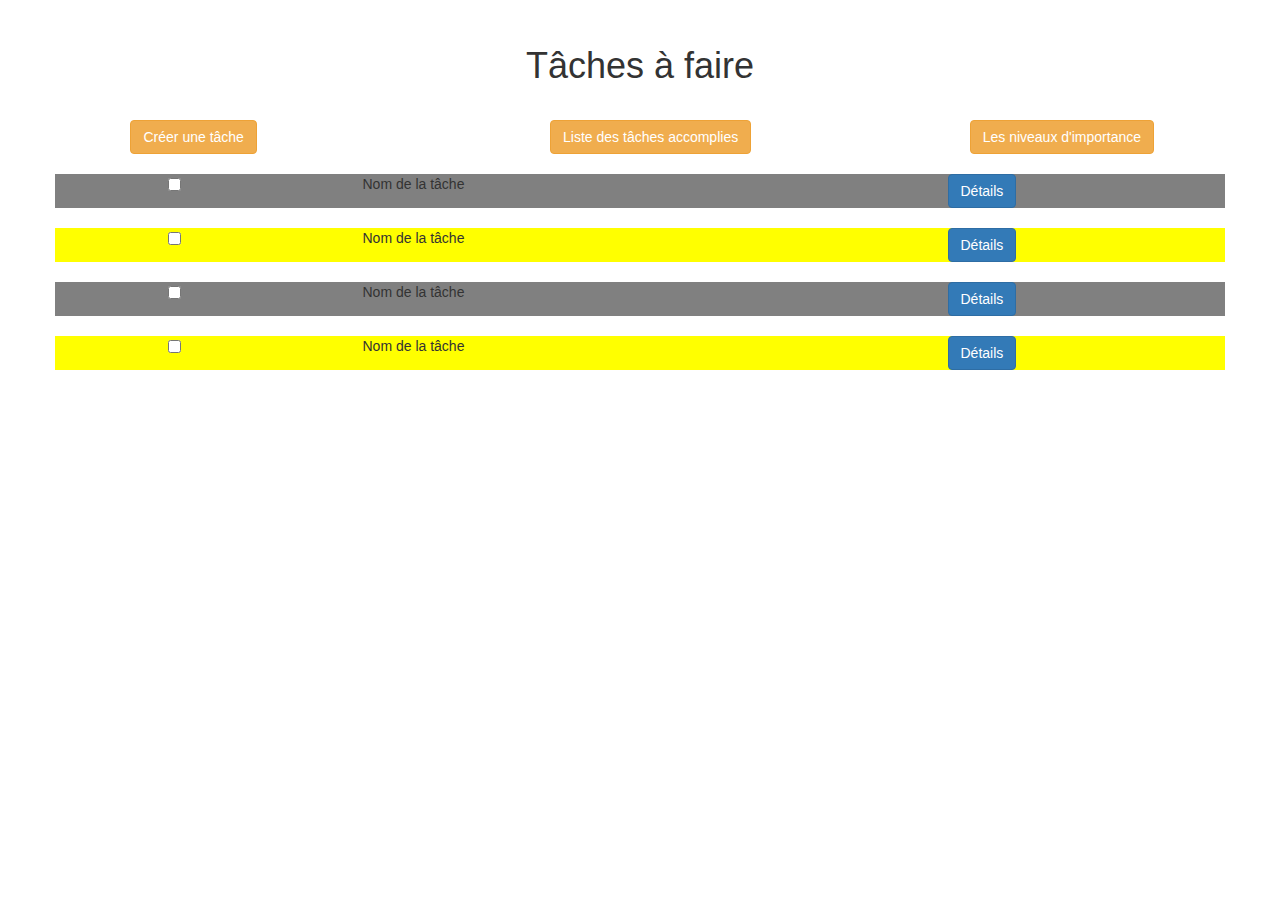
<file: index.html>
<!DOCTYPE html>
<html lang="fr">
<head>
    <meta charset="utf-8">
    <title>Gestionnaire de tâches</title>
    <link rel="stylesheet" type="text/css" href="css/main.css">
    <link rel="stylesheet" type="text/css" href="bower_components/bootstrap/dist/css/bootstrap.min.css">
</head>
<body>

    <h1>Tâches à faire</h1>
<div class="row">
    <div class="col-md-offset-1 col-md-3">
        <button class="btn btn-warning" href="" type="button" name="button">Créer une tâche</button>
    </div>
    <div class="col-md-offset-1 col-md-3">
        <button class="btn btn-warning" href="https://alexandremahieu.github.io/exam/index-02.html" type="button" name="button">Liste des tâches accomplies</button>
    </div>
    <div class="col-md-offset-1 col-md-3">
        <button class="btn btn-warning" href="" type="button" name="button">Les niveaux d'importance</button>
    </div>
</div>

    <section class="container">
        <form class="" action="index.html" method="post">
            <div class="row row-bg-1">
                <div class="col-md-offset-1 col-md-1">
                    <input type="checkbox">
                </div>
                <div class="col-md-offset-1 col-md-5">
                    <p>Nom de la tâche</p>
                </div>
                <div class="col-md-offset-1 col-md-3">
                    <button class="btn btn-primary" href="" type="button" name="button">Détails</button>
                </div>
            </div>
            <div class="row row-bg-2">
                <div class="col-md-offset-1 col-md-1">
                    <input type="checkbox">
                </div>
                <div class="col-md-offset-1 col-md-5">
                    <p>Nom de la tâche</p>
                </div>
                <div class="col-md-offset-1 col-md-3">
                    <button class="btn btn-primary" href="" type="button" name="button">Détails</button>
                </div>
            </div>
            <div class="row row-bg-1">
                <div class="col-md-offset-1 col-md-1">
                    <input type="checkbox">
                </div>
                <div class="col-md-offset-1 col-md-5">
                    <p>Nom de la tâche</p>
                </div>
                <div class="col-md-offset-1 col-md-3">
                    <button class="btn btn-primary" href="" type="button" name="button">Détails</button>
                </div>
            </div>
            <div class="row row-bg-2">
                <div class="col-md-offset-1 col-md-1">
                    <input type="checkbox">
                </div>
                <div class="col-md-offset-1 col-md-5">
                    <p>Nom de la tâche</p>
                </div>
                <div class="col-md-offset-1 col-md-3">
                    <button class="btn btn-primary" href="" type="button" name="button">Détails</button>
                </div>
            </div>
        </form>
    </section>
</body>
</html>
</file>
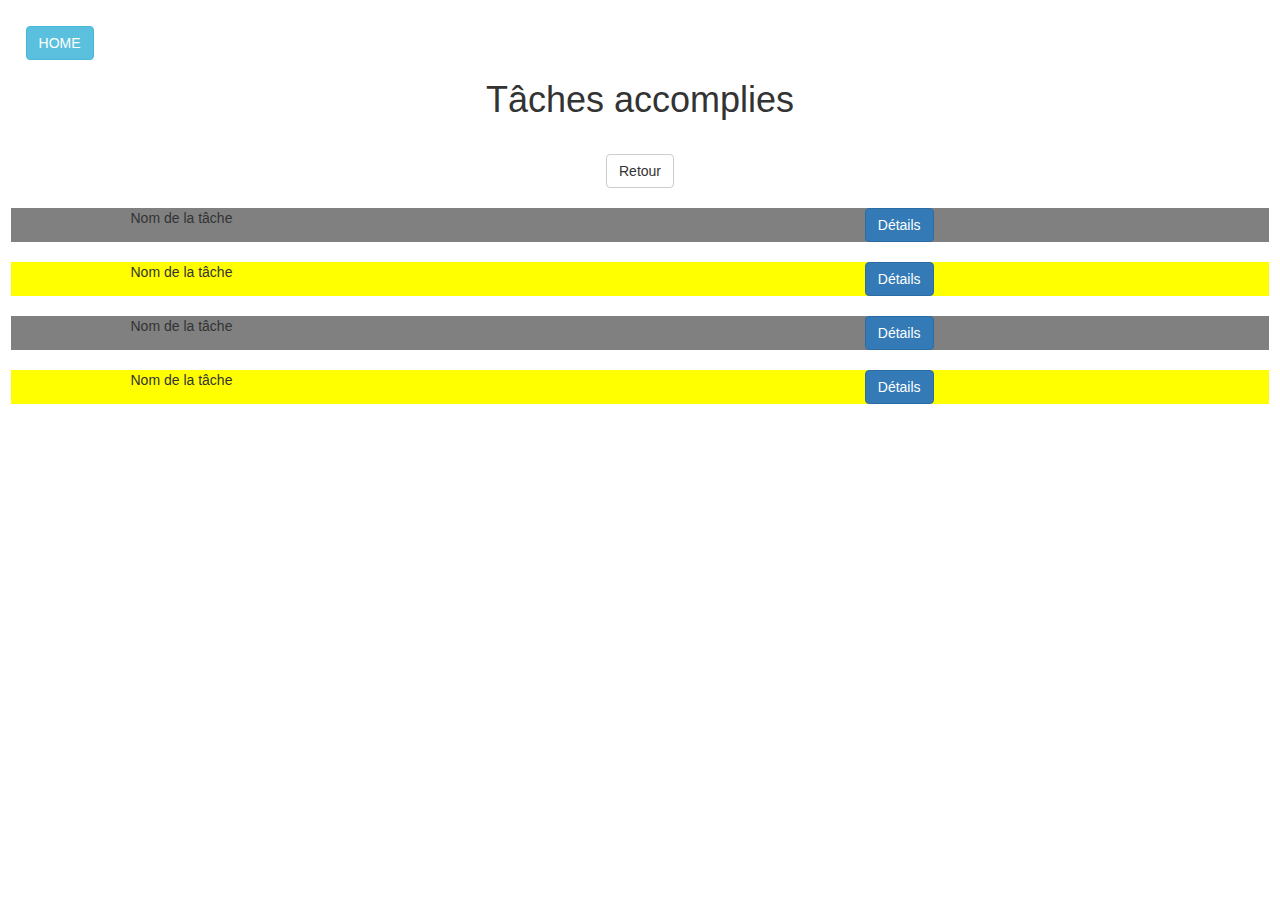
<file: index-02.html>
<!DOCTYPE html>
<html lang="fr">
<head>
    <meta charset="utf-8">
    <title>Tâches accomplies</title>
    <link rel="stylesheet" type="text/css" href="css/main.css">
    <link rel="stylesheet" type="text/css" href="bower_components/bootstrap/dist/css/bootstrap.min.css">
</head>
<body>
    <button class="btn btn-info" href="https://alexandremahieu.github.io/exam/" type="button" name="button">HOME</button>
    <h1>Tâches accomplies</h1>
    <div class="row btn-center">
        <button class="btn btn-default" href="" type="button" name="button">Retour</button>
    </div>
    <section>
        <form class="" action="index.html" method="post">
            <div class="row row-bg-1">
                <div class="col-md-offset-1 col-md-6">
                    <p>Nom de la tâche</p>
                </div>
                <div class="col-md-offset-1 col-md-4">
                    <button class="btn btn-primary" href="" type="button" name="button">Détails</button>
                </div>
            </div>
            <div class="row row-bg-2">
                <div class="col-md-offset-1 col-md-6">
                    <p>Nom de la tâche</p>
                </div>
                <div class="col-md-offset-1 col-md-4">
                    <button class="btn btn-primary" href="" type="button" name="button">Détails</button>
                </div>
            </div>
            <div class="row row-bg-1">
                <div class="col-md-offset-1 col-md-6">
                    <p>Nom de la tâche</p>
                </div>
                <div class="col-md-offset-1 col-md-4">
                    <button class="btn btn-primary" href="" type="button" name="button">Détails</button>
                </div>
            </div>
            <div class="row row-bg-2">
                <div class="col-md-offset-1 col-md-6">
                    <p>Nom de la tâche</p>
                </div>
                <div class="col-md-offset-1 col-md-4">
                    <button class="btn btn-primary" href="" type="button" name="button">Détails</button>
                </div>
            </div>
        </form>
    </section>
</body>
</html>
</file>
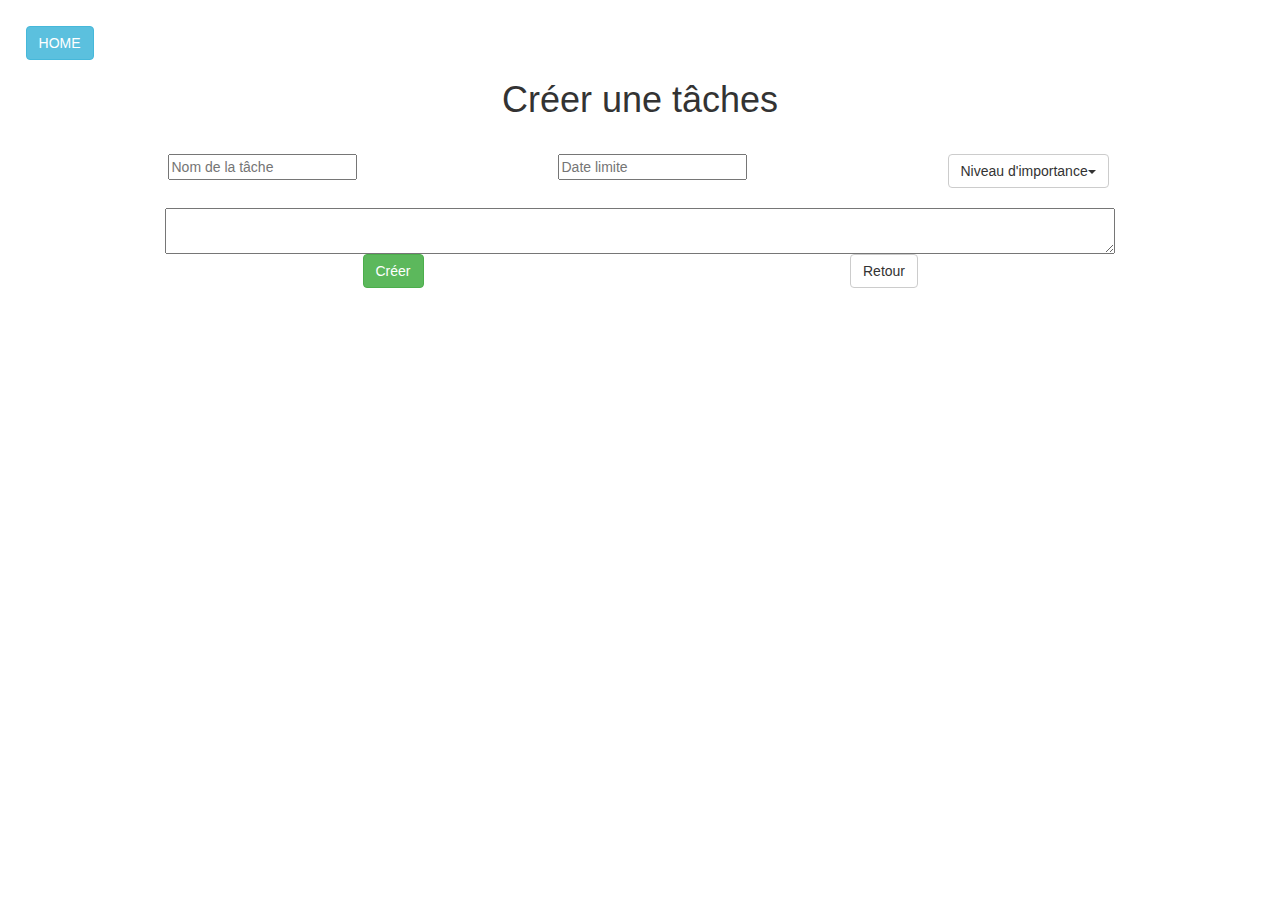
<file: index-03.html>
<!DOCTYPE html>
<html lang="fr">
<head>
    <meta charset="utf-8">
    <title>Créer une tâches</title>
    <link rel="stylesheet" type="text/css" href="css/main.css">
    <link rel="stylesheet" type="text/css" href="bower_components/bootstrap/dist/css/bootstrap.min.css">
    <script src="https://ajax.googleapis.com/ajax/libs/jquery/3.1.1/jquery.min.js"></script>
    <script src="https://maxcdn.bootstrapcdn.com/bootstrap/3.3.7/js/bootstrap.min.js"></script>
</head>
<body>
    <button class="btn btn-info" href="https://alexandremahieu.github.io/exam/" type="button" name="button">HOME</button>
    <h1>Créer une tâches</h1>

    <section class="container">
        <form class="" action="index.html" method="post">
            <div class="row">
                <div class="col-md-offset-1 col-md-3">
                    <input placeholder="Nom de la tâche" type="text">
                </div>
                <div class="col-md-offset-1 col-md-3">
                    <input placeholder="Date limite" type="text">
                </div>

                <div class="col-md-offset-1 col-md-3 dropdown">
                    <a href="#" type="button" date-toggle="dropdown" class="btn btn-default dropdown-toggle">Niveau d'importance<span class="caret"></span></a>
                    <ul class="dropdown-menu" role="menu">
                        <li><a href="">Niveau 01</a></li>
                        <li><a href="">Niveau 02</a></li>
                        <li><a href="">Niveau 02</a></li>
                        <li><a href="">Niveau 04</a></li>
                    </ul>
                </div>
            </div>
            <textarea name="name" class="col-md-offset-1 col-md-10"></textarea>
            <div class="row">
                <div class="col-md-offset-3 col-md-3">
                    <button class="btn btn-success" href="" type="button" name="button">Créer</button>
                </div>
                <div class="col-md-offset-2 col-md-3">
                    <button class="btn btn-default" href="" type="button" name="button">Retour</button>
                </div>
            </div>
        </form>
    </section>
</body>
</html>
</file>
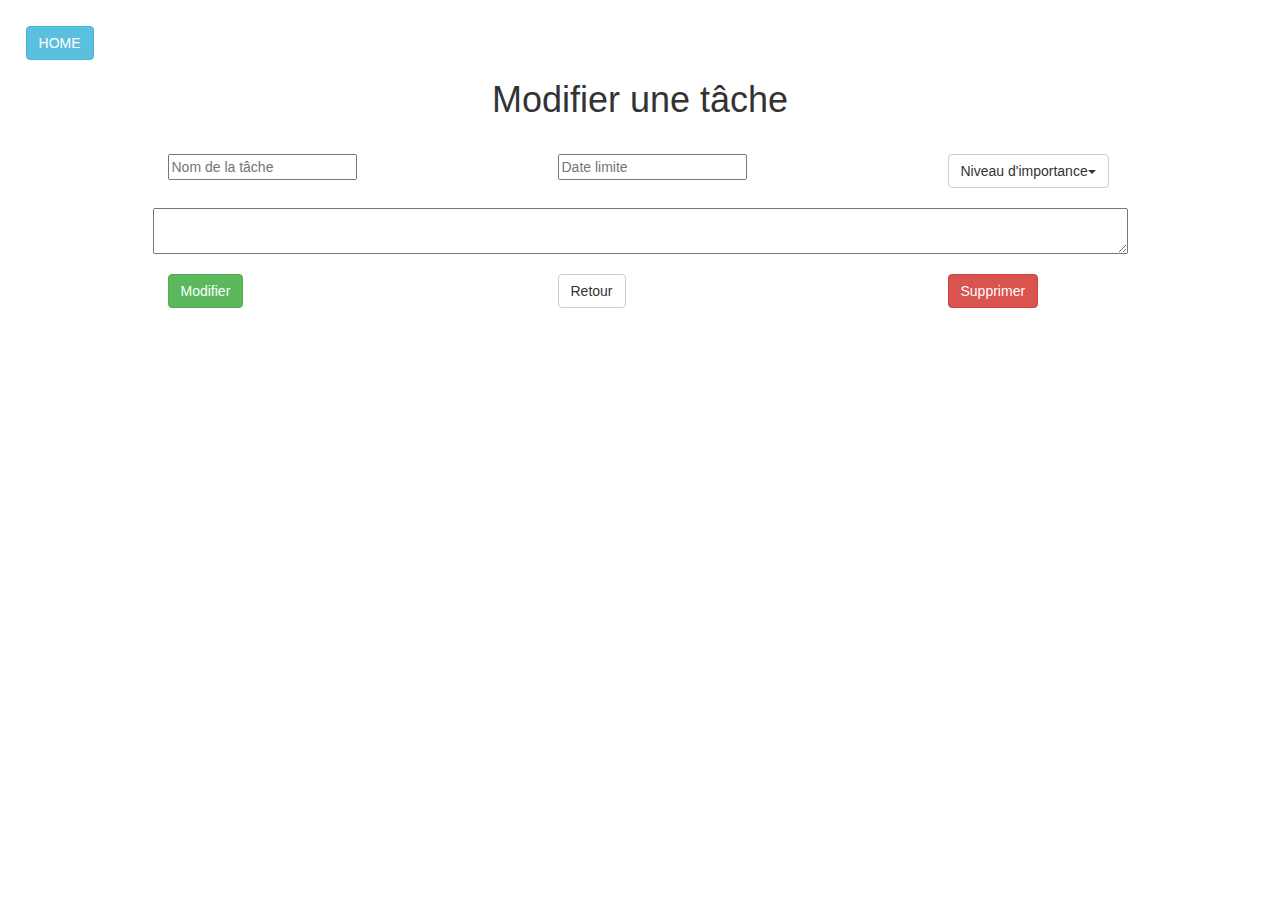
<file: index-04.html>
<!DOCTYPE html>
<html lang="fr">
<head>
    <meta charset="utf-8">
    <title>Modifier une tâche</title>
    <link rel="stylesheet" type="text/css" href="css/main.css">
    <link rel="stylesheet" type="text/css" href="bower_components/bootstrap/dist/css/bootstrap.min.css">
    <script src="https://ajax.googleapis.com/ajax/libs/jquery/3.1.1/jquery.min.js"></script>
    <script src="https://maxcdn.bootstrapcdn.com/bootstrap/3.3.7/js/bootstrap.min.js"></script>
</head>
<body>
    <button class="btn btn-info" href="https://alexandremahieu.github.io/exam/" type="button" name="button">HOME</button>
    <h1>Modifier une tâche</h1>

    <section class="container">
        <form class="" action="index.html" method="post">
            <div class="row">
                <div class="col-md-offset-1 col-md-3">
                    <input placeholder="Nom de la tâche" type="text">
                </div>
                <div class="col-md-offset-1 col-md-3">
                    <input placeholder="Date limite" type="text">
                </div>
                <div class="col-md-offset-1 col-md-3 dropdown">
                    <a href="#" type="button" date-toggle="dropdown" class="btn btn-default dropdown-toggle">Niveau d'importance<span class="caret"></span></a>
                    <ul class="dropdown-menu" role="menu">
                        <li><a href="">Niveau 01</a></li>
                        <li><a href="">Niveau 02</a></li>
                        <li><a href="">Niveau 02</a></li>
                        <li><a href="">Niveau 04</a></li>
                    </ul>
                </div>
            </div>
            <div class="row">
                <textarea name="name" class="col-md-offset-1 col-md-10"></textarea>
            </div>
            <div class="row">
                <div class="col-md-offset-1 col-md-3">
                    <button class="btn btn-success" href="" type="button" name="button">Modifier</button>
                </div>
                <div class="col-md-offset-1 col-md-3">
                    <button class="btn btn-default" href="" type="button" name="button">Retour</button>
                </div>
                <div class="col-md-offset-1 col-md-3">
                    <button class="btn btn-danger" href="" type="button" name="button">Supprimer</button>
                </div>
            </div>
        </form>
    </section>
</body>
</html>
</file>
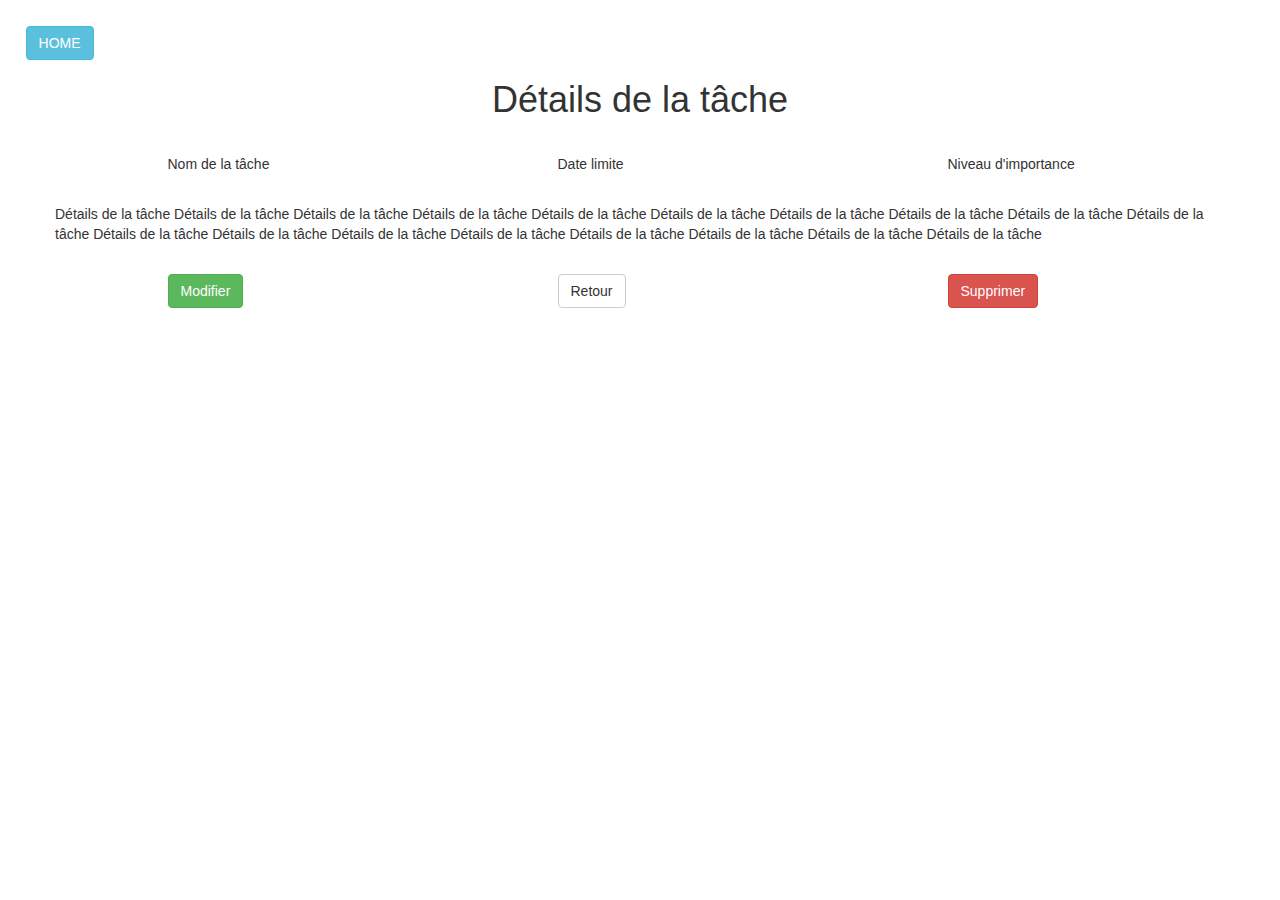
<file: index-05.html>
<!DOCTYPE html>
<html lang="fr">
<head>
    <meta charset="utf-8">
    <title>Détails de la tâche</title>
    <link rel="stylesheet" type="text/css" href="css/main.css">
    <link rel="stylesheet" type="text/css" href="bower_components/bootstrap/dist/css/bootstrap.min.css">
    <script src="https://ajax.googleapis.com/ajax/libs/jquery/3.1.1/jquery.min.js"></script>
    <script src="https://maxcdn.bootstrapcdn.com/bootstrap/3.3.7/js/bootstrap.min.js"></script>
</head>
<body>
    <button class="btn btn-info" href="https://alexandremahieu.github.io/exam/" type="button" name="button">HOME</button>
    <h1>Détails de la tâche</h1>

    <section class="container">
        <div class="row">
            <div class="col-md-offset-1 col-md-3">
                <p>Nom de la tâche</p>
            </div>
            <div class="col-md-offset-1 col-md-3">
                <p>Date limite</p>
            </div>
            <div class="col-md-offset-1 col-md-3">
            <p>Niveau d'importance</p>
            </div>
        </div>
        <div class="row">
            <p>
                Détails de la tâche Détails de la tâche Détails de la tâche Détails de la tâche Détails de la tâche
                Détails de la tâche Détails de la tâche Détails de la tâche Détails de la tâche Détails de la tâche
                Détails de la tâche Détails de la tâche Détails de la tâche Détails de la tâche Détails de la tâche
                Détails de la tâche Détails de la tâche Détails de la tâche
            </p>
       </div>
        <div class="row">
            <div class="col-md-offset-1 col-md-3">
                <button class="btn btn-success" href="" type="button" name="button">Modifier</button>
            </div>
            <div class="col-md-offset-1 col-md-3">
                <button class="btn btn-default" href="" type="button" name="button">Retour</button>
            </div>
            <div class="col-md-offset-1 col-md-3">
                <button class="btn btn-danger" href="" type="button" name="button">Supprimer</button>
            </div>
        </div>
    </section>
</body>
</html>
</file>
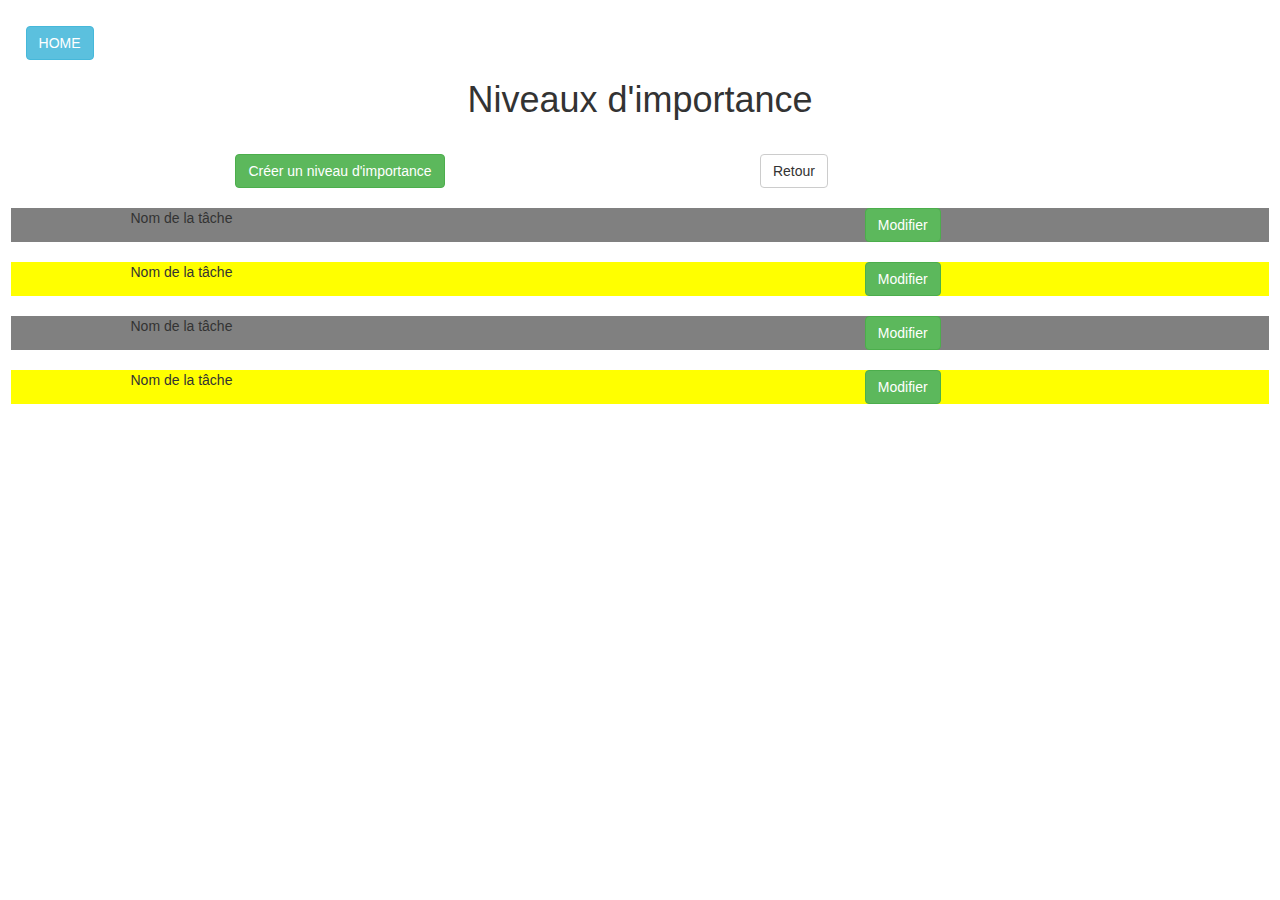
<file: index-06.html>
<!DOCTYPE html>
<html lang="fr">
<head>
    <meta charset="utf-8">
    <title>Niveaux d'importance</title>
    <link rel="stylesheet" type="text/css" href="css/main.css">
    <link rel="stylesheet" type="text/css" href="bower_components/bootstrap/dist/css/bootstrap.min.css">
</head>
<body>
    <button class="btn btn-info" href="https://alexandremahieu.github.io/exam/" type="button" name="button">HOME</button>
    <h1>Niveaux d'importance</h1>
    <div class="row">
        <div class="col-md-offset-2 col-md-3">
            <button class="btn btn-success" href="" type="button" name="button">Créer un niveau d'importance</button>
        </div>
        <div class="col-md-offset-2 col-md-3">
            <button class="btn btn-default" href="" type="button" name="button">Retour</button>
        </div>
    </div>
    <section>
        <form class="" action="index.html" method="post">
            <div class="row row-bg-1">
                <div class="col-md-offset-1 col-md-6">
                    <p>Nom de la tâche</p>
                </div>
                <div class="col-md-offset-1 col-md-4">
                    <button class="btn btn-success" href="" type="button" name="button">Modifier</button>
                </div>
            </div>
            <div class="row row-bg-2">
                <div class="col-md-offset-1 col-md-6">
                    <p>Nom de la tâche</p>
                </div>
                <div class="col-md-offset-1 col-md-4">
                    <button class="btn btn-success" href="" type="button" name="button">Modifier</button>
                </div>
            </div>
            <div class="row row-bg-1">
                <div class="col-md-offset-1 col-md-6">
                    <p>Nom de la tâche</p>
                </div>
                <div class="col-md-offset-1 col-md-4">
                    <button class="btn btn-success" href="" type="button" name="button">Modifier</button>
                </div>
            </div>
            <div class="row row-bg-2">
                <div class="col-md-offset-1 col-md-6">
                    <p>Nom de la tâche</p>
                </div>
                <div class="col-md-offset-1 col-md-4">
                    <button class="btn btn-success" href="" type="button" name="button">Modifier</button>
                </div>
            </div>
        </form>
    </section>
</body>
</html>
</file>
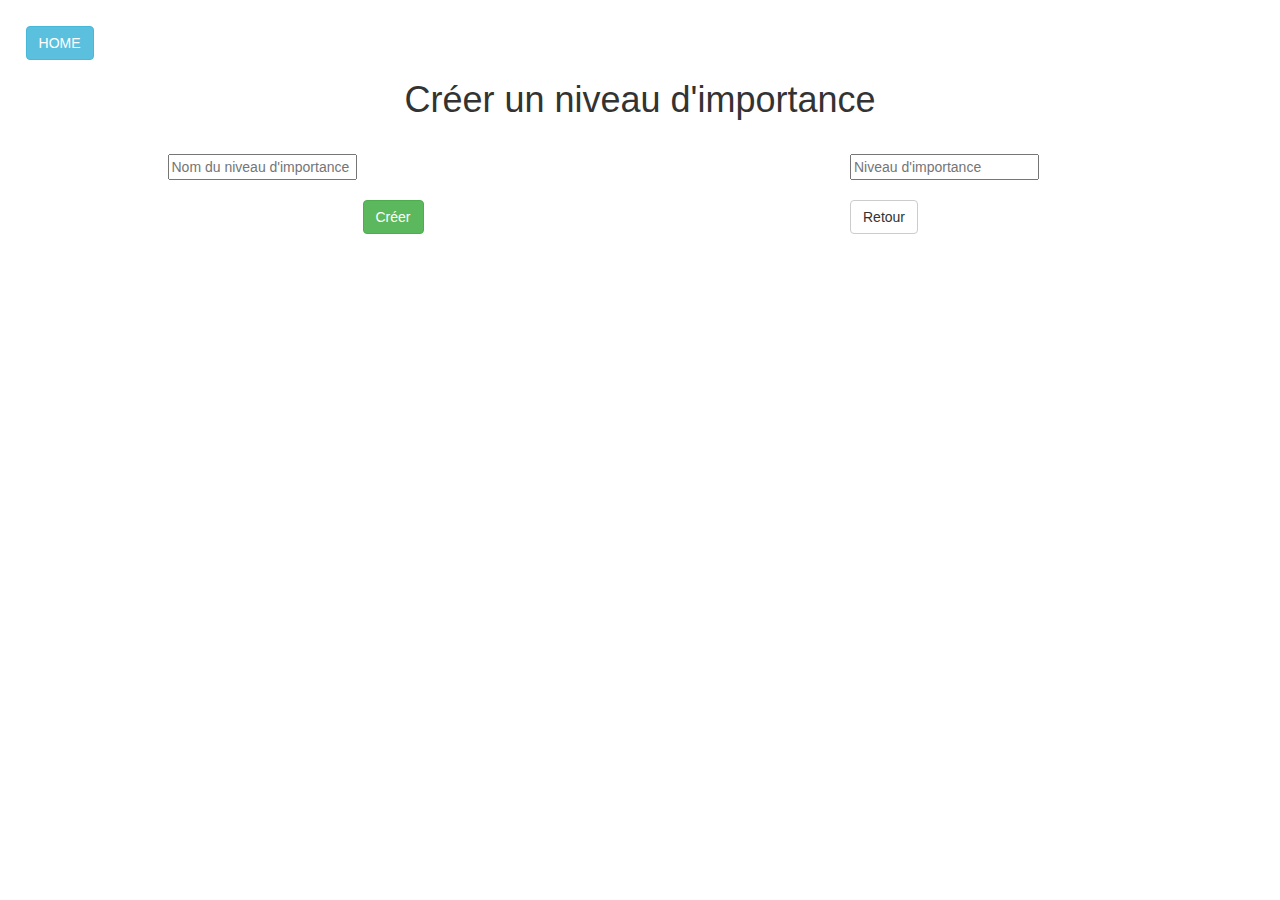
<file: index-07.html>
<!DOCTYPE html>
<html lang="fr">
<head>
    <meta charset="utf-8">
    <title>Créer un niveau d'importance</title>
    <link rel="stylesheet" type="text/css" href="css/main.css">
    <link rel="stylesheet" type="text/css" href="bower_components/bootstrap/dist/css/bootstrap.min.css">
    <script src="https://ajax.googleapis.com/ajax/libs/jquery/3.1.1/jquery.min.js"></script>
    <script src="https://maxcdn.bootstrapcdn.com/bootstrap/3.3.7/js/bootstrap.min.js"></script>
</head>
<body>
    <button class="btn btn-info" href="https://alexandremahieu.github.io/exam/" type="button" name="button">HOME</button>
    <h1>Créer un niveau d'importance</h1>

    <section class="container">
        <form class="" action="index.html" method="post">
            <div class="row">
                <div class="col-md-offset-1 col-md-5">
                    <input placeholder="Nom du niveau d'importance" type="text">
                </div>
                <div class="col-md-offset-2 col-md-3">
                    <input placeholder="Niveau d'importance" type="text">
                </div>
            </div>
            <div class="row">
                <div class="col-md-offset-3 col-md-3">
                    <button class="btn btn-success" href="" type="button" name="button">Créer</button>
                </div>
                <div class="col-md-offset-2 col-md-3">
                    <button class="btn btn-default" href="" type="button" name="button">Retour</button>
                </div>
            </div>
        </form>
    </section>
</body>
</html>
</file>
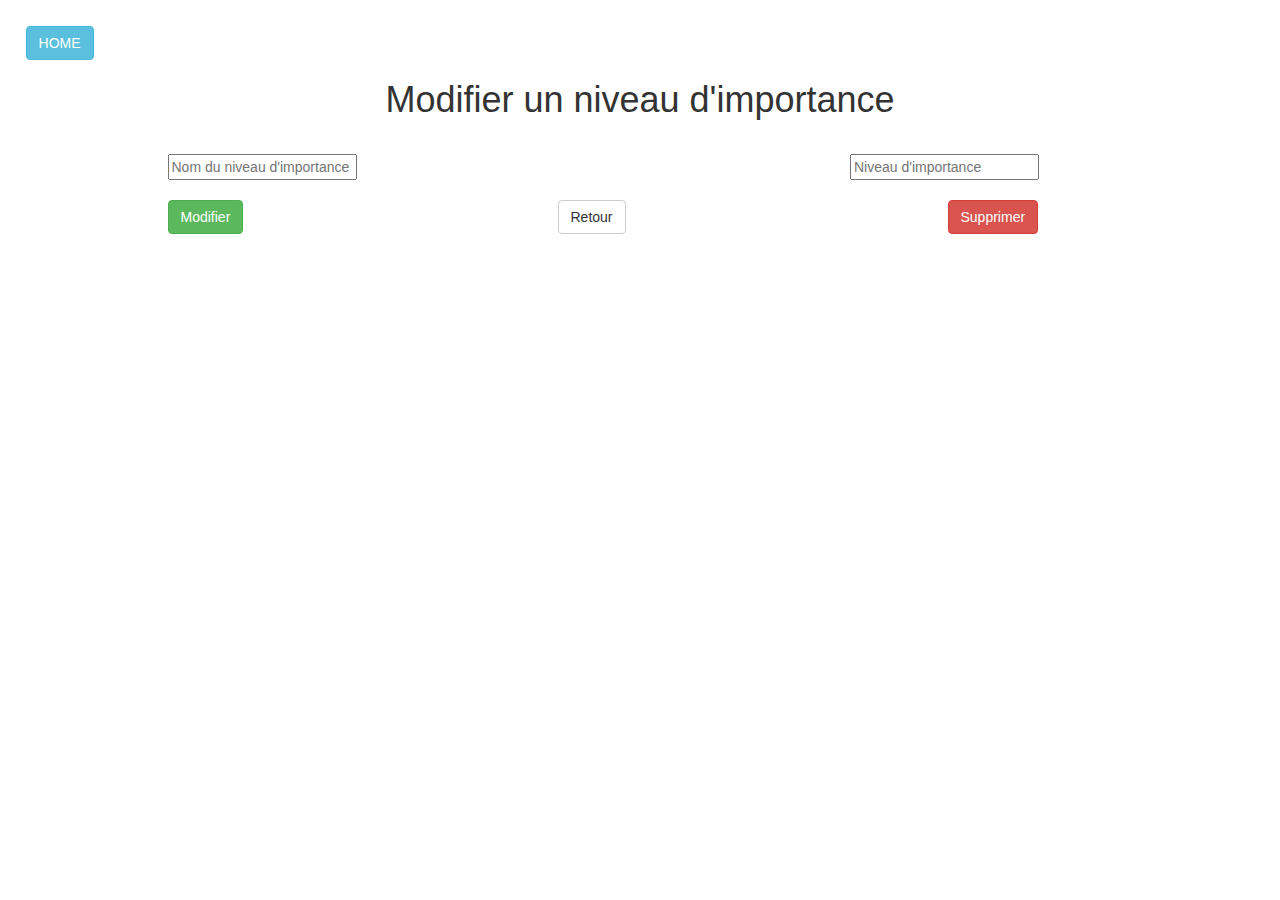
<file: index-08.html>
<!DOCTYPE html>
<html lang="fr">
<head>
    <meta charset="utf-8">
    <title>Modifier un niveau d'importance</title>
    <link rel="stylesheet" type="text/css" href="css/main.css">
    <link rel="stylesheet" type="text/css" href="bower_components/bootstrap/dist/css/bootstrap.min.css">
    <script src="https://ajax.googleapis.com/ajax/libs/jquery/3.1.1/jquery.min.js"></script>
    <script src="https://maxcdn.bootstrapcdn.com/bootstrap/3.3.7/js/bootstrap.min.js"></script>
</head>
<body>
    <button class="btn btn-info" href="https://alexandremahieu.github.io/exam/" type="button" name="button">HOME</button>
    <h1>Modifier un niveau d'importance</h1>

    <section class="container">
        <form class="" action="index.html" method="post">
            <div class="row">
                <div class="col-md-offset-1 col-md-5">
                    <input placeholder="Nom du niveau d'importance" type="text">
                </div>
                <div class="col-md-offset-2 col-md-3">
                    <input placeholder="Niveau d'importance" type="text">
                </div>
            </div>
            <div class="row">
                <div class="col-md-offset-1 col-md-3">
                    <button class="btn btn-success" href="" type="button" name="button">Modifier</button>
                </div>
                <div class="col-md-offset-1 col-md-3">
                    <button class="btn btn-default" href="" type="button" name="button">Retour</button>
                </div>
                <div class="col-md-offset-1 col-md-3">
                    <button class="btn btn-danger" href="" type="button" name="button">Supprimer</button>
                </div>
            </div>
        </form>
    </section>
</body>
</html>
</file>
<file: css/main.css>
body {
    padding: 2%;
}

h1 {
    text-align: center;
    padding-bottom: 25px;
}

.btn-center {
    text-align: center;
}

.row {
    margin-bottom: 20px;
}

.row-bg-1 {
    background-color: grey;
}

.row-bg-2 {
    background-color: yellow;
}
</file>
